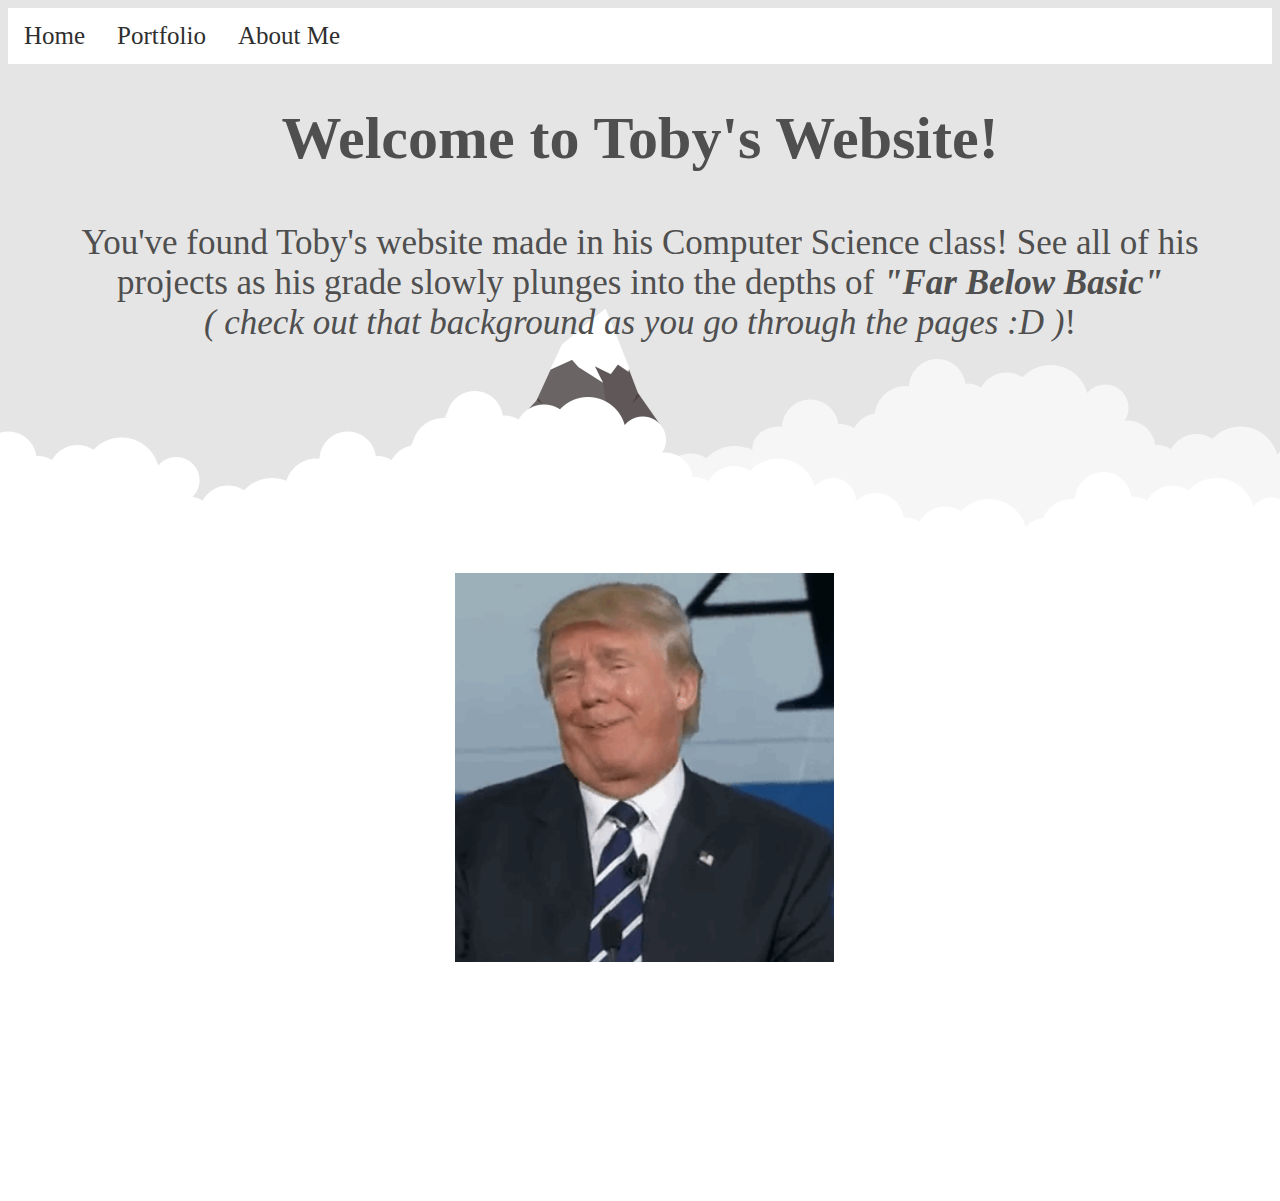
<file: my_website/index.html>
<!doctype html>
<html lang="en">
  <head>
    <meta charset="utf-8">
    <title>Home</title>
      <link href="index.css" rel="stylesheet" type="text/css">
  </head>
  <body>
    <ul>
      <li><a class="active" href="index.html">Home</a></li>
      <li><a href="portfolio.html">Portfolio</a></li>
      <li><a href="about.html">About Me</a></li>
    </ul>
    <h1 style="color:#4f4f4f">Welcome to Toby's Website!</h1>
    <p style="color:#4f4f4f">
      You've found Toby's website made in his Computer Science class! See all of his <br>
      projects as his grade slowly plunges into the depths of <i><b>"Far Below Basic"</b><br>
      ( check out that background as you go through the pages :D )</i>!
    </p>
    <p class="lolol" style="color:#fffff">i<img id="lolol" src="images/loltrump.gif" height="30%" width="30%"><br>
  </body>
</html>
</file>
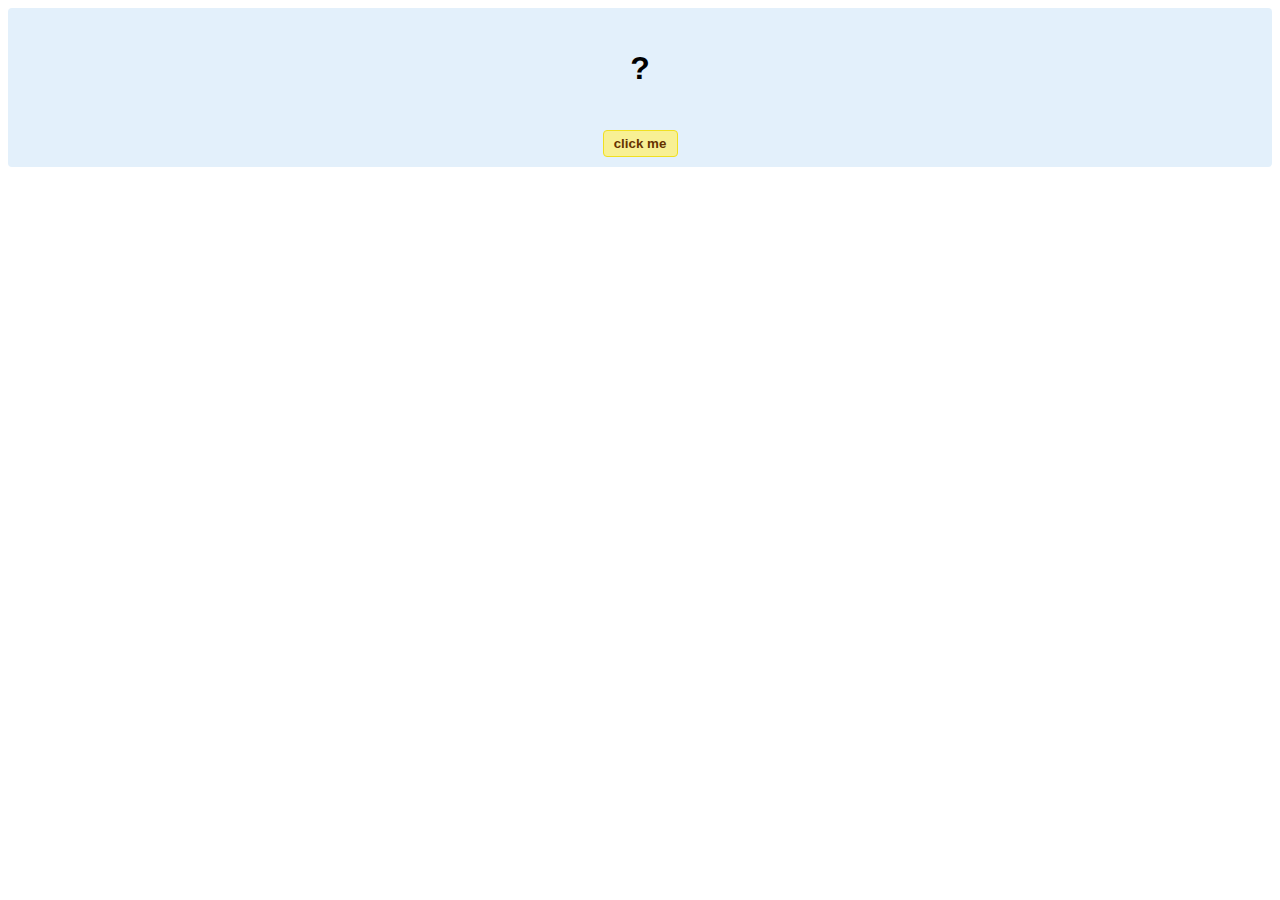
<file: hello-world.html>
<!DOCTYPE html>
<!-- HTML5 Hello world by kirupa - http://www.kirupa.com/html5/getting_your_feet_wet_html5_pg1.htm -->
<html lang="en-us">

<head>
<meta charset="utf-8">
<title>Hello...</title>
<style type="text/css">
#mainContent {
	font-family: Arial, Helvetica, sans-serif;
	font-size: xx-large;
	font-weight: bold;
	background-color: #E3F0FB;
	border-radius: 4px;
	padding: 10px;
	text-align: center;
}
.buttonStyle {
	border-radius: 4px;
	border: thin solid #F0E020;
	padding: 5px;
	background-color: #F8F094;
	font-family: "Segoe UI", Tahoma, Geneva, Verdana, sans-serif;
	font-weight: bold;
	color: #663300;
	width: 75px;
}

.buttonStyle:hover {
	border: thin solid #FFCC00;
	background-color: #FCF9D6;
	color: #996633;
	cursor: pointer;
}
.buttonStyle:active {
	border: thin solid #99CC00;
	background-color: #F5FFD2;
	color: #669900;
	cursor: pointer;
}

</style>
</head>

<body>
<div id="mainContent">
<p id="helloText">?</p>
<button id="clickButton" class="buttonStyle">click me</button>
</div>
<script> 
var myButton = document.getElementById("clickButton");
var myText = document.getElementById("helloText");

myButton.addEventListener('click', doSomething, false)

function doSomething() {
	myText.textContent = "hello, world!";
}
</script>

</body>
</html>
</file>
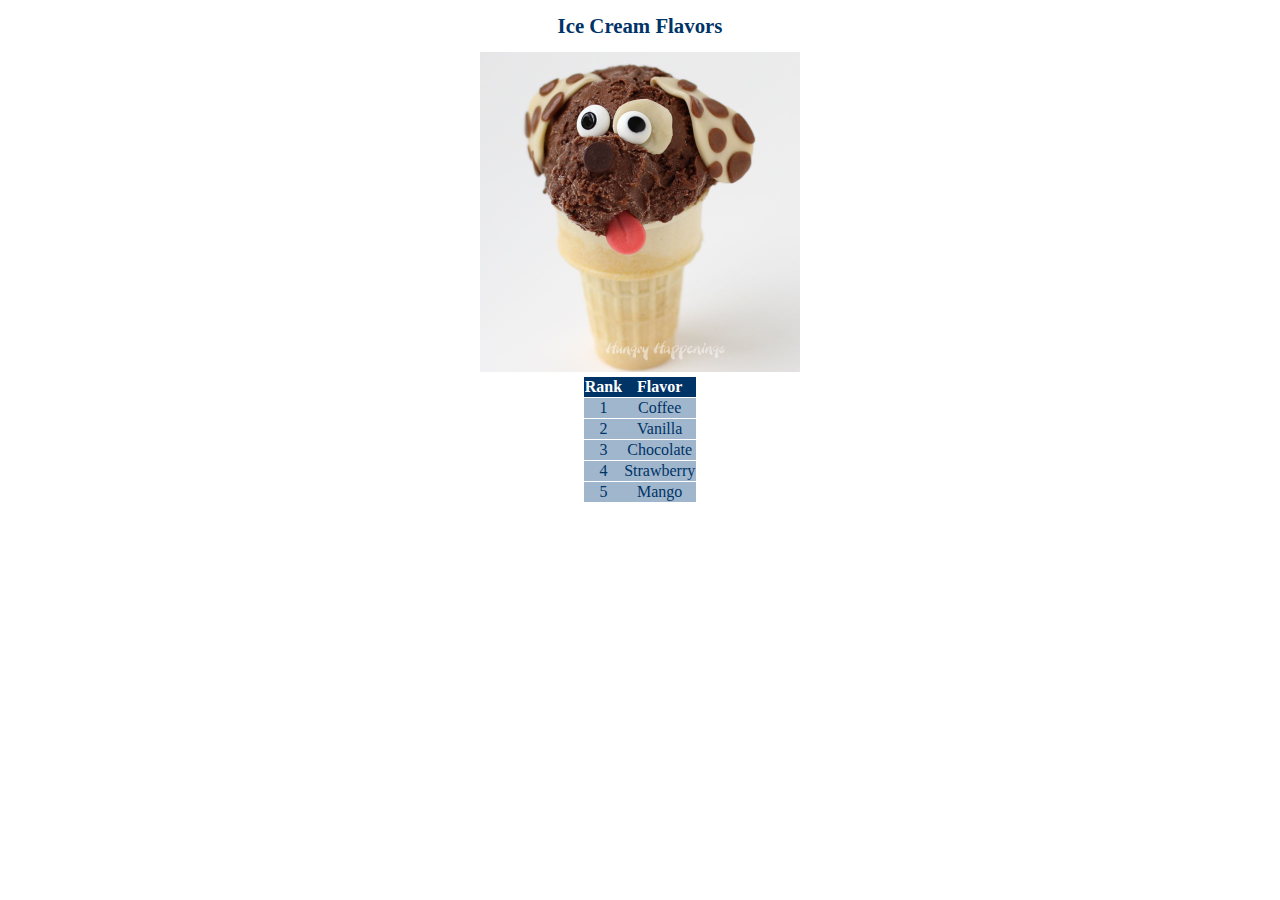
<file: my_website/ice.html>
<!doctype html>
<html>
    <head>
        <meta charset="utf-8">
        <title>Ice Cream Favorito</title>
        <link href="icecream.css" rel="stylesheet" type="text/css">
    </head>
    <body>
        <h1>Ice Cream Flavors</h1>
        <img src="images/icecream.jpg" height="320" width="320">
        <table>
            <tr><th>Rank</th><th>Flavor</th></tr>
            <tr><td>1</td><td>Coffee</td></tr>
            <tr><td>2</td><td>Vanilla</td></tr>
            <tr><td>3</td><td>Chocolate</td></tr>
            <tr><td>4</td><td>Strawberry</td></tr>
            <tr><td>5</td><td>Mango</td></tr>
        </table>
    </body>
</html>
</file>
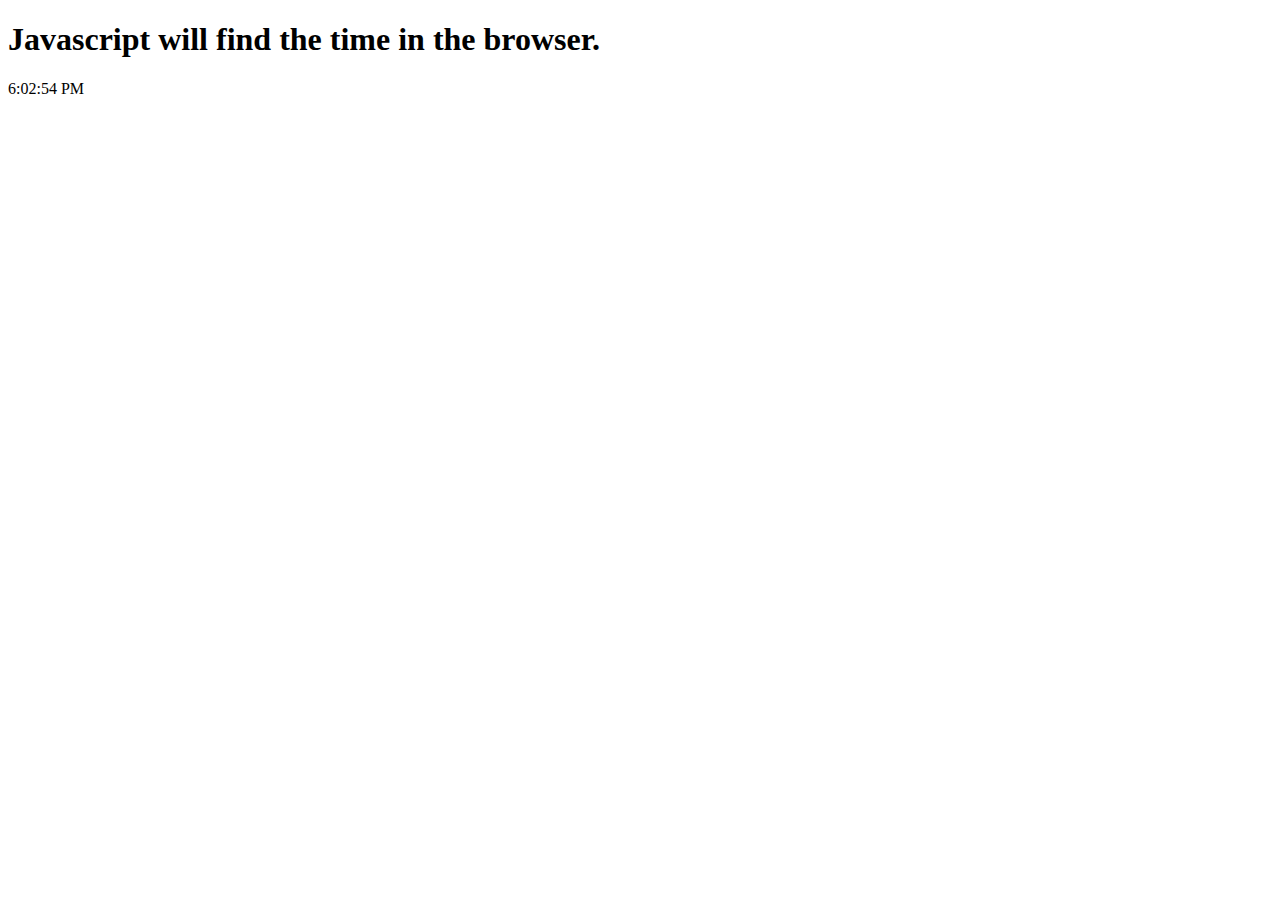
<file: my_website/javascript.html>
<!doctype html>
<html>
    <head>
        <meta charset ="utf-8">
        <title>JavaScript Practice</title>
    </head>
    <body>
        <h1>Javascript will find the time in the browser.</h1>
        <script type="text/javascript">
            var current = new Date();
            var hours = current.getHours();
            var minutes = current.getMinutes();
            var seconds = current.getSeconds();
            var suffix = "AM";
            
            if(seconds < 10)
                seconds = "0" + seconds;
            
            if (minutes < 10)
                minutes = "0" + minutes;
            
            if (hours>=12)
            {
                hours = hours - 12;
                suffix = "PM";
            }
            if (hours === 0)
                hours = 12;
            
            document.write("<p>" + hours + ":" + minutes + ":" + seconds + " " + suffix + "</p>");
        </script>
    </body>
</html>
</file>
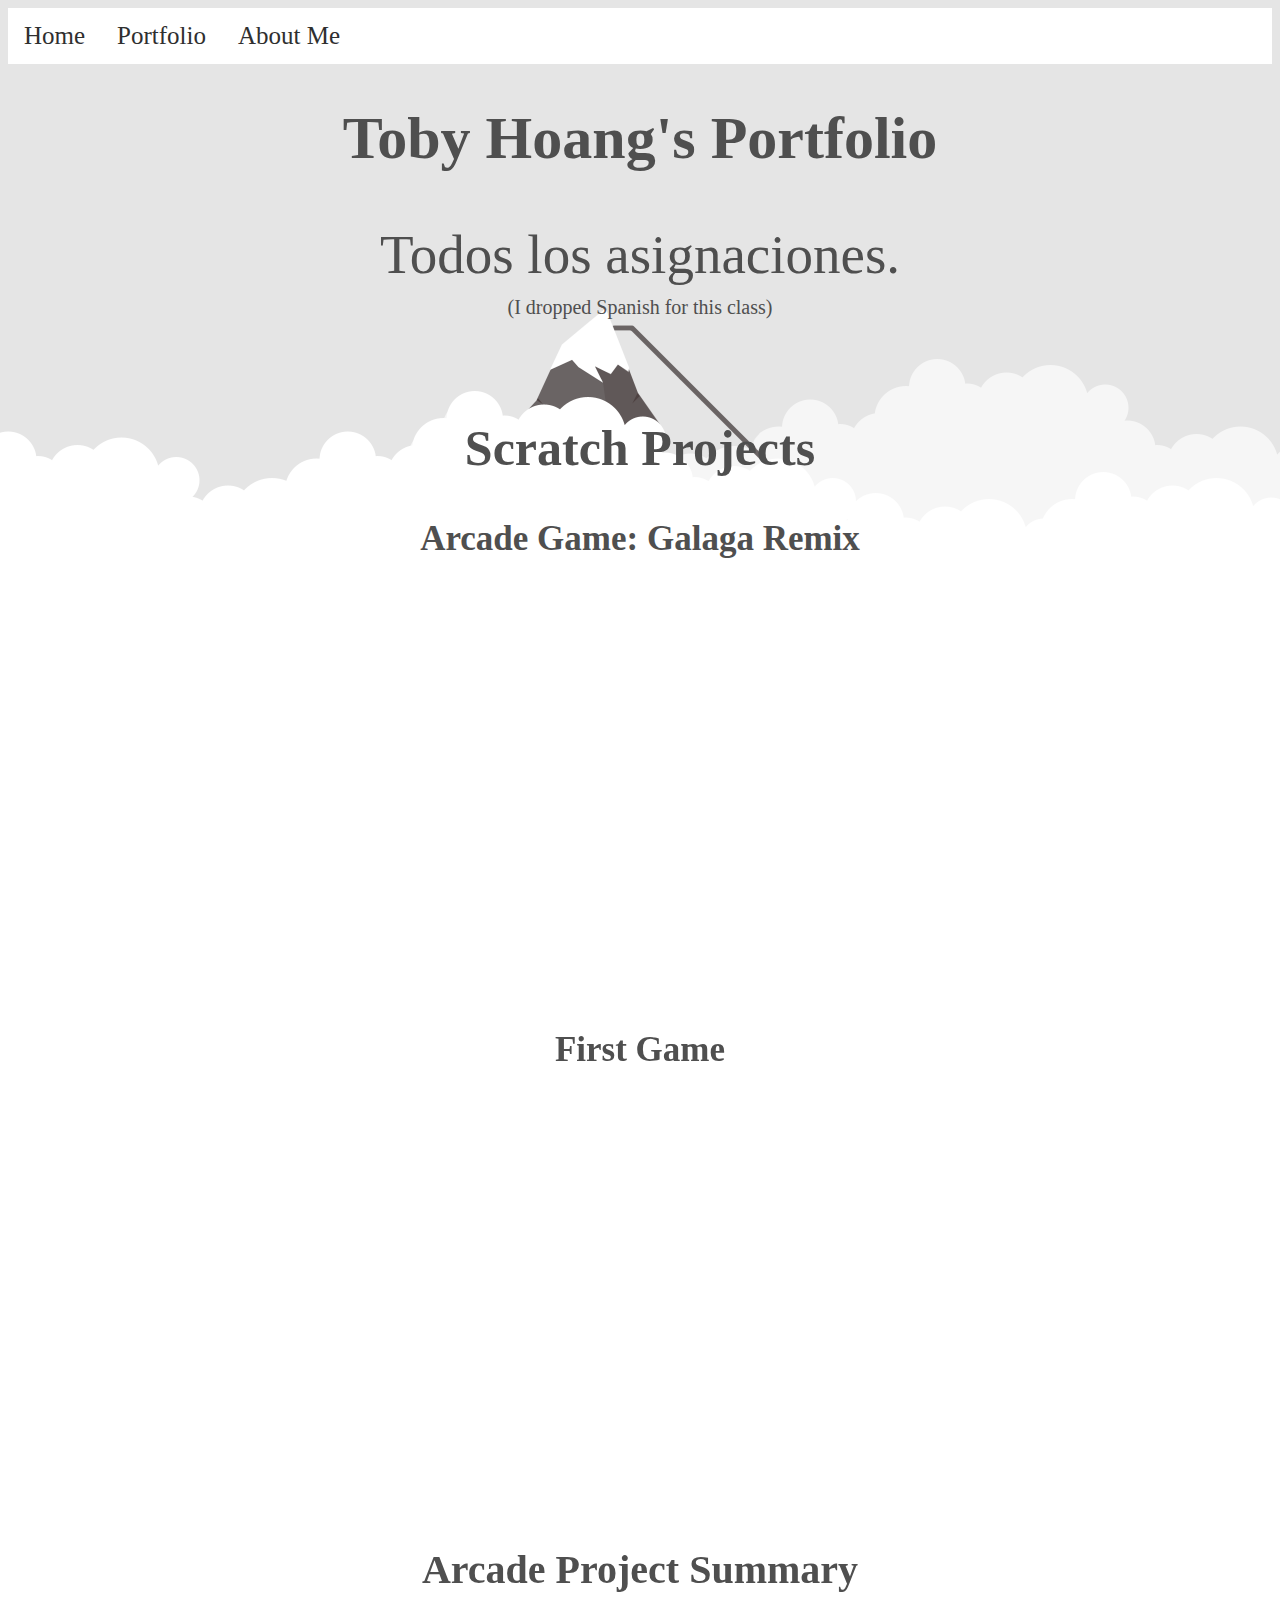
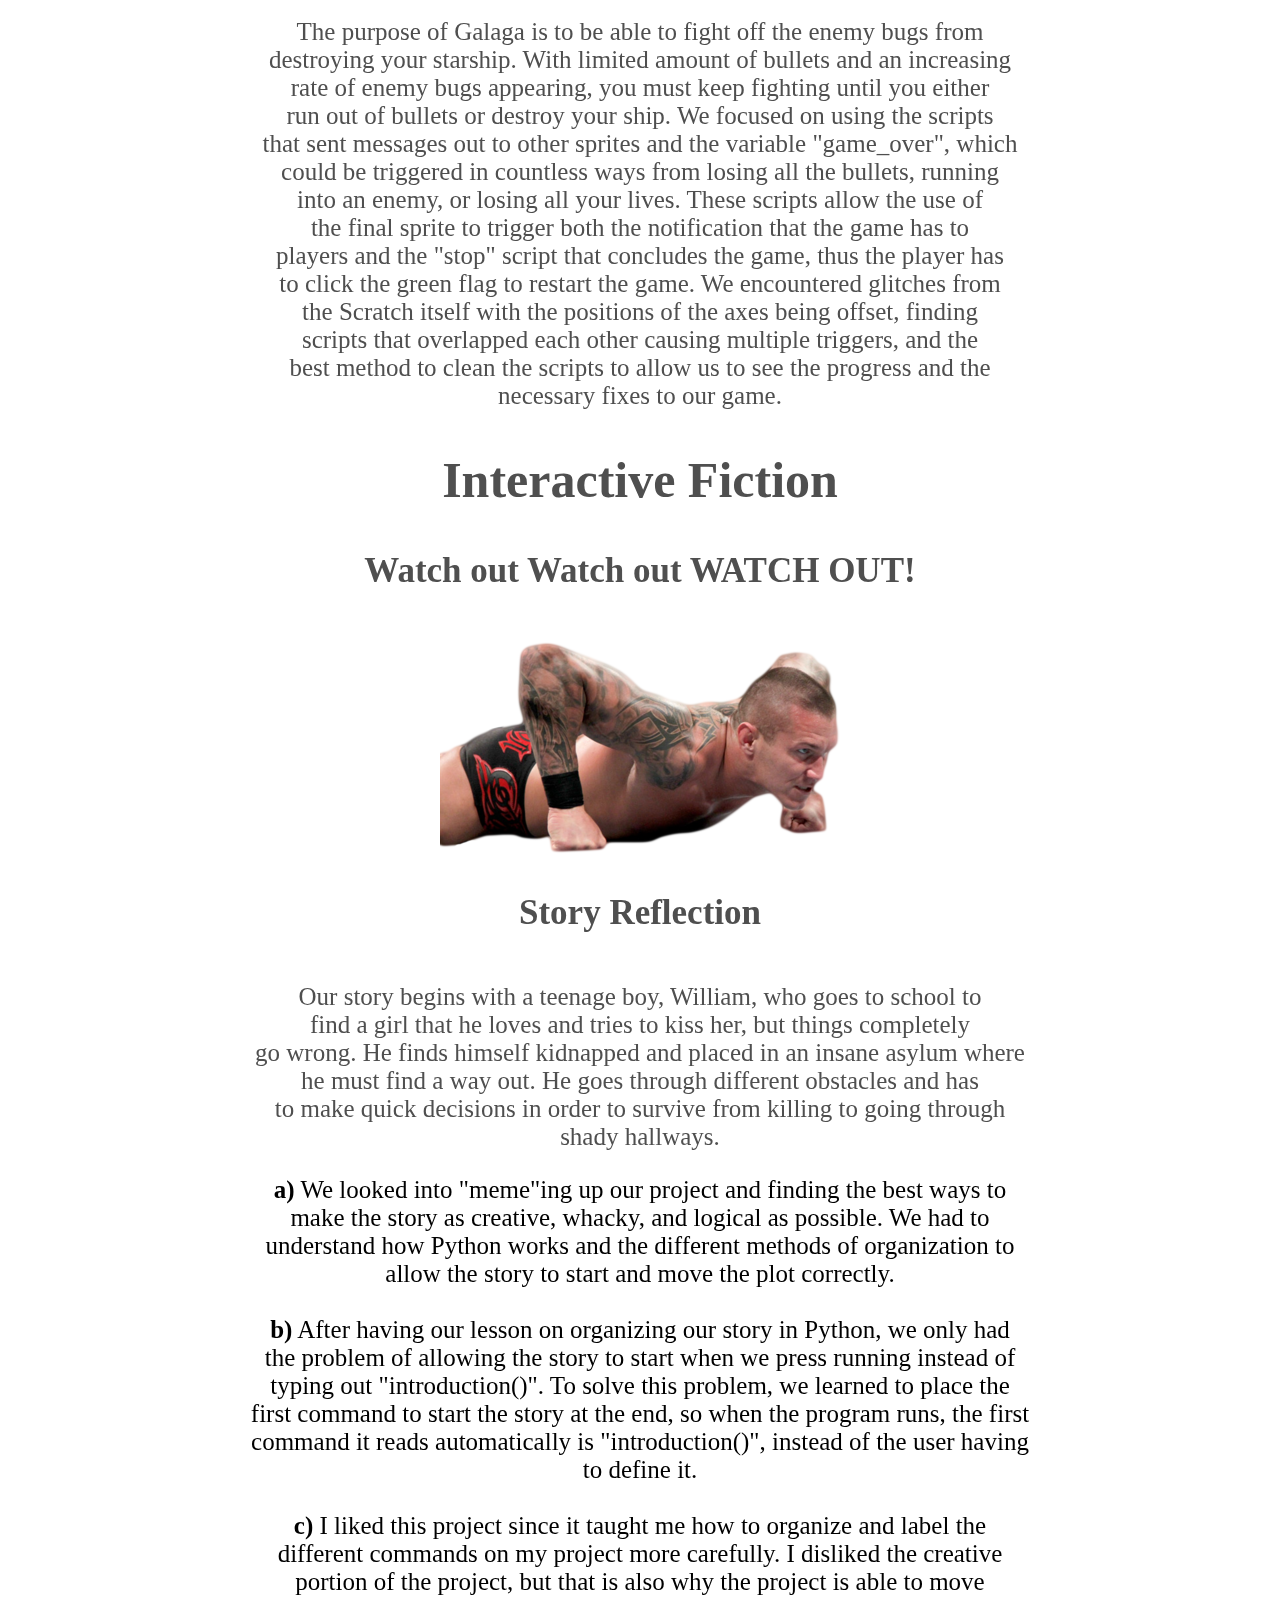
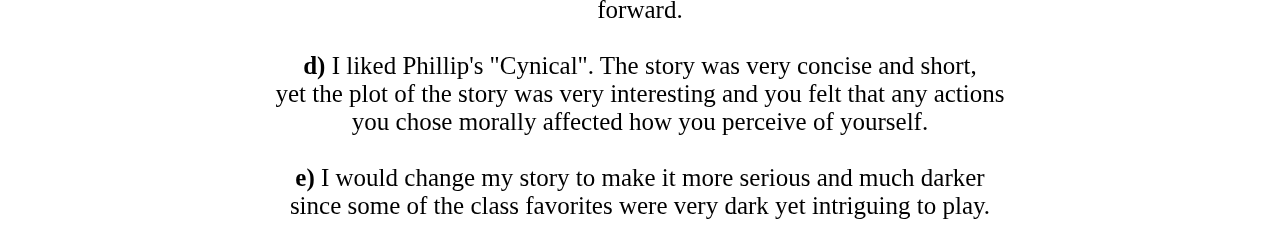
<file: my_website/portfolio.html>
<!doctype html>
	<html lang="en">
	  <head>
	    <meta charset="utf-8">
	    <title>Portfolio</title>
	    <link href="portfolio.css" rel="stylesheet" type="text/css">
	  </head>
	  <body>
	      <ul>
	          <li><a class="active" href="index.html">Home</a></li>
                 <li><a href="portfolio.html">Portfolio</a></li>
                  <li><a href="about.html">About Me</a></li>
          </ul>
        <h1 style="color:#4f4f4f">Toby Hoang's Portfolio</h1>
        <p class="desc" style="color:#4f4f4f">Todos los asignaciones.</p>
        <p class="desc2" style="color:#4f4f4f">(I dropped Spanish for this class)</p>
        <h2 class="scratchtitle" style="color:#4f4f4f">Scratch Projects</h2>
        <h3 class="scratch1title" style="color:#4f4f4f">Arcade Game: Galaga Remix</h2>
        <p class="lolol" style="color:#fffff">ab<iframe allowtransparency="true" width="485" height="402" src="//scratch.mit.edu/projects/embed/128832598/?autostart=false" frameborder="0" allowfullscreen></iframe>cd</p>
		<h3 class="scratch2title" style="color:#4f4f4f">First Game</h2>
        <p class="firstgame" style="color:#ffffff">ab<iframe allowtransparency="true" width="485" height="402" src="//scratch.mit.edu/projects/embed/127672472/?autostart=false" frameborder="0" allowfullscreen></iframe>cd</p>
        <h3 class="summarytitle" style="color:#4f4f4f">Arcade Project Summary</h2>
        <p class="summary" style="color:#4f4f4f">
            The purpose of Galaga is to be able to fight off the enemy bugs from<br>
            destroying your starship. With limited amount of bullets and an increasing<br>
            rate of enemy bugs appearing, you must keep fighting until you either<br>
            run out of bullets or destroy your ship. We focused on using the scripts<br>
            that sent messages out to other sprites and the variable "game_over", which<br>
            could be triggered in countless ways from losing all the bullets, running<br>
            into an enemy, or losing all your lives. These scripts allow the use of<br>
            the final sprite to trigger both the notification that the game has to<br>
            players and the "stop" script that concludes the game, thus the player has<br>
            to click the green flag to restart the game. We encountered glitches from<br>
            the Scratch itself with the positions of the axes being offset, finding<br>
            scripts that overlapped each other causing multiple triggers, and the<br>
            best method to clean the scripts to allow us to see the progress and the<br>
            necessary fixes to our game.
        </p>
        <h2 class="scratchtitle" style="color:#4f4f4f">Interactive Fiction</h2>
        <h3 class="storytitle" style="color:#4f4f4f">Watch out Watch out WATCH OUT!</h3>
        <a class="randyorton" href="https://repl.it/FBKl/2">
            <center><img src="images/randyorton.png"></center>
        </a>
        <h3 class="storytitle" style="color:#4f4f4f">Story Reflection</h3>
        <p class="summary" style="color:#4f4f4f">
            Our story begins with a teenage boy, William, who goes to school to<br>
            find a girl that he loves  and tries to kiss her, but things completely<br>
            go wrong. He finds himself kidnapped and placed in an insane asylum where<br>
            he must find a way out. He goes through different obstacles and has<br>
            to make quick decisions in order to survive from killing to going through<br>
            shady hallways.
        </p>
        <p class="summary" style="color=#4f4f4f">
            <b>a)</b> We looked into "meme"ing up our project and finding the best ways to<br>
            make the story as creative, whacky, and logical as possible. We had to<br>
            understand how Python works and the different methods of organization to<br>
            allow the story to start and move the plot correctly.<br><br>
            <b>b)</b> After having our lesson on organizing our story in Python, we only had<br>
            the problem of allowing the story to start when we press running instead of<br>
            typing out "introduction()". To solve this problem, we learned to place the<br>
            first command to start the story at the end, so when the program runs, the first<br>
            command it reads automatically is "introduction()", instead of the user having<br>
            to define it.<br><br>
            <b>c)</b> I liked this project since it taught me how to organize and label the<br>
            different commands on my project more carefully. I disliked the creative<br>
            portion of the project, but that is also why the project is able to move<br>
            forward.<br><br>
            <b>d)</b> I liked Phillip's "Cynical". The story was very concise and short,<br>
            yet the plot of the story was very interesting and you felt that any actions<br>
            you chose morally affected how you perceive of yourself.<br><br>
            <b>e)</b> I would change my story to make it more serious and much darker<br>
            since some of the class favorites were very dark yet intriguing to play.
        </p>
        
        
    
	  </body>
	</html>
</file>
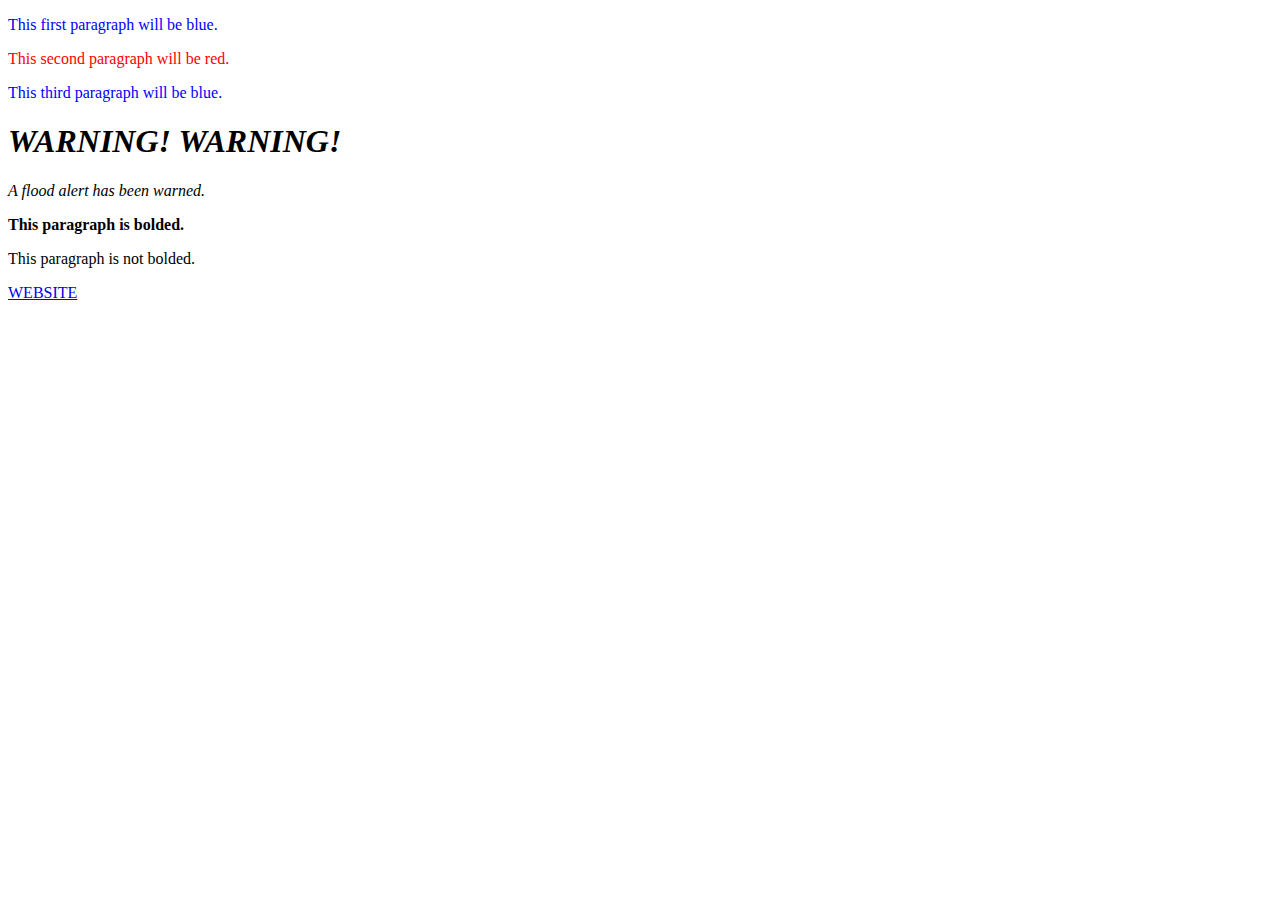
<file: my_website/practice.html>
<!DOCTYPE html>
<html>
	<head>
		<meta charset="UTF-8">
		<title>Practice</title>
		<link href="practice.css" rel="stylesheet" type="text/css">
	</head>
	<body>
		<!-- Slide 3 -->
		<p class = "bluetext"> This first paragraph will be blue.</p>
		<p class = "redtext"> This second paragraph will be red.</p>
		<p class = "bluetext"> This third paragraph will be blue.</p>
		
		<!-- Slide 4 -->
		<h1 class="important">WARNING! WARNING!</h1>
		<p class="important">A flood alert has been warned.</p>
		
		<!-- Slide 5 -->
		<p id="mine">This paragraph is bolded.</p>
		<p>This paragraph is not bolded.</p>
		
		<!-- Slide 6 -->
		<a href="http://www.laquintahs.org" target="_blank">WEBSITE</a>
	</body>
</html>
</file>
<file: my_website/index.css>
ul {
    list-style-type: none;
    margin: 0;
    padding: 0;
    overflow: hidden;
    background-color: #ffffff;
    font-family:"Segoe UI", fantasy;
    font-size:25px;
}
li {
    float: left;
}
body{
    background-color:#ffffff;
    background-image: url("images/bekgrund3a.png");
    background-size: contain;
    background-repeat: no-repeat;
}
li a {
    display: block;
    color: #2f2f2f;
    text-align: center;
    padding: 14px 16px;
    text-decoration: none;
}

li a:hover {
    background-color:#c5c5c5;
}

h1{
    font-family:"Segoe UI", fantasy;
    text-align:center;
    font-size:60px;
    font-weight:bolder;
    margin-bottom: 50px;
}
p{
    font-family:"Segoe UI", fantasy;
    font-size:35px;
    text-align:center;
    margin-bottom:230px;
}

ul.toolbar {
    list-style-type: none;
    margin: 0;
    padding: 0;
    overflow: hidden;
    background-color: #ffffff;
    font-family:"Segoe UI", fantasy;
    font-size:25px;
}
li a {
    display: block;
    color: #2f2f2f;
    text-align: center;
    padding: 14px 16px;
    text-decoration: none;
}

li a:hover {
    background-color:#c5c5c5;
}
.lolol{
    color:white;
}
</file>
<file: my_website/icecream.css>
body{
    font-family:"Comic Sans MS", fantasy;
    color: #003366;
    text-align: center;
}
h1{
    font-size:1.3em;
    text-align:center;
}
table{
    margin-left: auto;
    margin-right: auto;
    text-align: left;
    border-collapse: collapse;
}
tr{
    border: 1px solid #ffffff;
    text-align: center;
    background-color: #9fb6cd;
}
th{
    text-align: center;
    color: #ffffff;
    background-color: #003366;
}
</file>
<file: my_website/portfolio.css>
ul {
    list-style-type: none;
    margin: 0;
    padding: 0;
    overflow: hidden;
    background-color: #ffffff;
    font-family:"Segoe UI", fantasy;
    font-size:25px;
}
.scratchtitle{
    font-family:"Segoe UI", fantasy;
    font-size:50px;
    text-align: center;
}
h3{
    font-family:"Segoe UI", fantasy;
    font-size:35px;
    text-align: center;
    margin-bottom:5px;
}
ul.toolbar {
    list-style-type: none;
    margin: 0;
    padding: 0;
    overflow: hidden;
    background-color: #ffffff;
    font-family:"Segoe UI", fantasy;
    font-size:25px;
}
li {
    float: left;
}
.reference{
    color:#4f4f4f;
    font-weight: bold;
}
li a {
    display: block;
    color: #2f2f2f;
    text-align: center;
    padding: 14px 16px;
    text-decoration: none;
}

li a:hover {
    background-color:#c5c5c5;
}

h1{
    font-family:"Segoe UI", fantasy;
    text-align:center;
    font-size:60px;
    font-weight:bolder;
    margin-bottom: 50px;
}
.desc{
    margin-top:30px;
    margin-bottom:10px;
    text-align: center;
    font-family: "Segoe UI", fantasy;
    font-size:55px;
}
.desc2{
    text-align:center;
    margin-bottom: 100px;
    margin-top:5px;
    font-family: "Segoe UI", fantasy;
    font-size:20px;
    
}
.summarytitle{
    text-align:center;
    font-family: "Segoe UI", fantasy;
    font-size:40px;
}
.summary{
    text-align:center;
    font-family: "Segoe UI", fantasy;
    font-size:25px;
}
.lolol{
    text-align: center;
    margin-bottom:30px;
    color:white;
    margin-top:30px;
}
.firstgame{
    text-align: center;
    margin-bottom:30px;
    color:white;
    margin-top:30px;
}
.galaga{
    text-align: center;
}
.intfictitle{
    text-align:center;
    font-family: "segoe UI", fantasy;
    margin-top:40px;
}
body{
    background-color:#ffffff;
    background-image: url("images/bekgrund3b.png");
    background-size: contain;
    background-repeat: no-repeat;
}
.randyorton{
    text-align:center;
    margin-top:40px;
}
.storytitle{
    font-family:"Segoe UI", fantasy;
    font-size:35px;
    text-align: center;
    margin-bottom:50px;
}
</file>
<file: my_website/practice.css>
p.bluetext { 
    color: blue;
}
p.redtext { 
    color: red;
}
.important {
    font-style:italic;
}
#mine {
    font-weight:bold;
}
</file>
